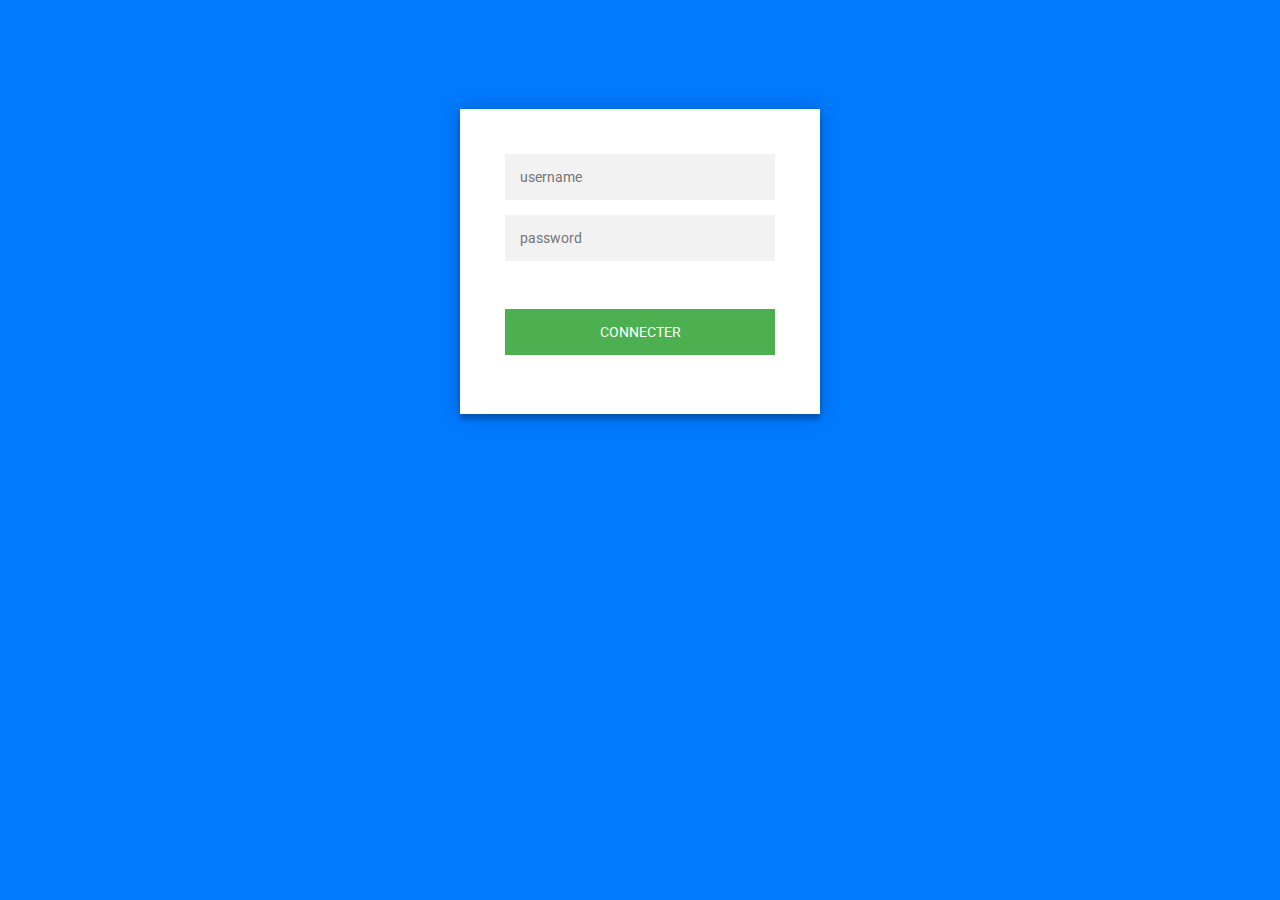
<file: admin/loginadmin.html>
<!DOCTYPE html>
<html lang="en">
<head>
    <meta charset="UTF-8">
    <meta http-equiv="X-UA-Compatible" content="IE=edge">
    <meta name="viewport" content="width=device-width, initial-scale=1.0">
    <link rel="stylesheet" href="loginadmin.css">
    <title>Connexion</title>
    <link href="./../assets/img/myevents299.jpeg" rel="icon">
</head>
<body>
    <div class="login-page">
        <div class="form">
          <form class="register-form">
            <input type="text" placeholder="name"/>
            <input type="password" placeholder="password"/>
            <input type="text" placeholder="email address"/>
            <button>create</button>
            <p class="message">Already registered? <a href="#">Sign In</a></p>
          </form>
          <form class="login-form" id="23444" >
            <input type="text" placeholder="username"   id="idusername"/>
            <input type="password" placeholder="password"   id="idpassword"/>
            <br><br>
            <p onclick="connect()">Connecter</p>
            <p class="message" style="display: none;">Not registered? <a href="#">Create an account</a></p>
          </form>
        </div>
      </div>
      <script src="loginadmin.js"></script>

      <script>
            function insertData(e) {
      const idproduct = id()
      if (Name.value && Email.value && Subject.value && Message.value) {
 
      }


      // return false;
      e.preventDefault();
    }
      </script>
</body>
</html>
</file>
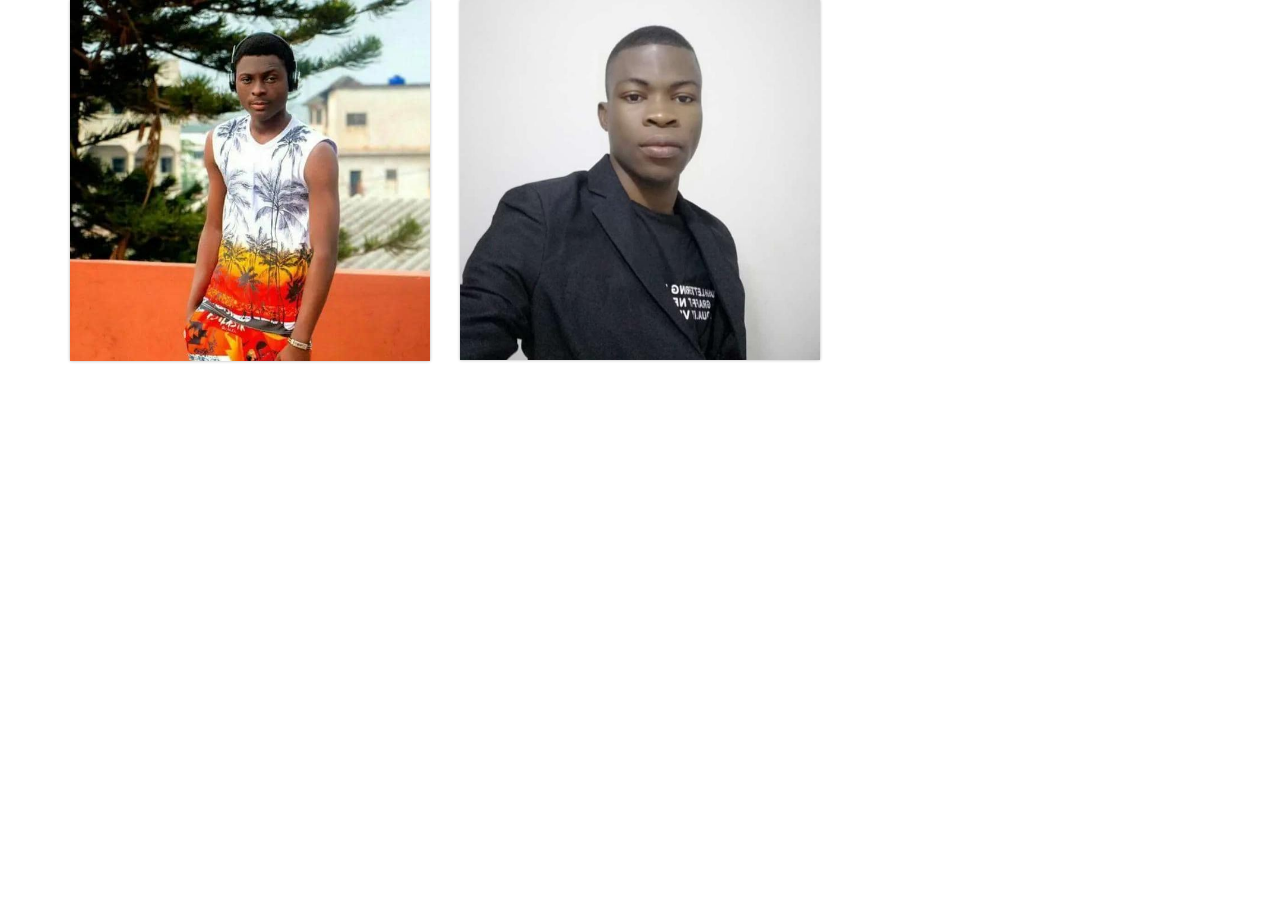
<file: team/team.html>
<!DOCTYPE html>
<html lang="en">
<head>
	<meta charset="UTF-8">
	<meta name="viewport" content="width=device-width, initial-scale=1.0">
	<link rel="stylesheet" href="//maxcdn.bootstrapcdn.com/bootstrap/3.3.5/css/bootstrap.min.css">
	<title>Notre équipe</title>
	<link rel="stylesheet" href="team.css">
</head>
<body>
	<div class="container">
		<div class="row">
			<div class="col-md-4 col-sm-6">
				<div class="our-team">
					<img src="../assets/img/raoul.jpeg">
					<div class="team-content">
						<h3 class="title">Raoul AGNILO</h3>
						<span class="post">PDG du label RMA PROD </span>
					</div>
				</div>
			</div>
	 
			<div class="col-md-4 col-sm-6">
				<div class="our-team">
					<img src="../assets/img/ge.jpeg">
					<div class="team-content">
						<h3 class="title">SODINYESSI Gérard</h3>
						<span class="post">Web Developer</span>
					</div>
				</div>
			</div>
		</div>
	</div>
	<!--

									<img src="" alt="">
							<img src="" alt="" style="height: 80%; width: 80%;">
							<h3 class="full-name"></h3>
							<span class="speciality"> PDG du label RMA PROD, Web master et graphiste</span>
							<h3 class="full-name">SODINYESSI Gérard</h3>
							<span class="speciality">Javascript Developer</span>
	-->
</body>
</html>
</file>
<file: admin/loginadmin.css>
@import url(https://fonts.googleapis.com/css?family=Roboto:300);

.login-page {
  width: 360px;
  padding: 8% 0 0;
  margin: auto;
}
.form {
  position: relative;
  z-index: 1;
  background: #FFFFFF;
  max-width: 360px;
  margin: 0 auto 100px;
  padding: 45px;
  text-align: center;
  box-shadow: 0 0 20px 0 rgba(0, 0, 0, 0.2), 0 5px 5px 0 rgba(0, 0, 0, 0.24);
}
.form input {
  font-family: "Roboto", sans-serif;
  outline: 0;
  background: #f2f2f2;
  width: 100%;
  border: 0;
  margin: 0 0 15px;
  padding: 15px;
  box-sizing: border-box;
  font-size: 14px;
}
.form p {
  font-family: "Roboto", sans-serif;
  text-transform: uppercase;
  outline: 0;
  background: #4CAF50;
 
  border: 0;
  padding: 15px;
  color: #FFFFFF;
  font-size: 14px;
  -webkit-transition: all 0.3 ease;
  transition: all 0.3 ease;
  cursor: pointer;
}
.form p:hover,.form p:active,.form p:focus {
  background: #43A047;
}
.form .message {
  margin: 15px 0 0;
  color: #b3b3b3;
  font-size: 12px;
}
.form .message a {
  color: #4CAF50;
  text-decoration: none;
}
.form .register-form {
  display: none;
}
.container {
  position: relative;
  z-index: 1;
  max-width: 300px;
  margin: 0 auto;
}
.container:before, .container:after {
  content: "";
  display: block;
  clear: both;
}
.container .info {
  margin: 50px auto;
  text-align: center;
}
.container .info h1 {
  margin: 0 0 15px;
  padding: 0;
  font-size: 36px;
  font-weight: 300;
  color: #1a1a1a;
}
.container .info span {
  color: #4d4d4d;
  font-size: 12px;
}
.container .info span a {
  color: #000000;
  text-decoration: none;
}
.container .info span .fa {
  color: #EF3B3A;
}
body {
  background: #007aff; /* fallback for old browsers */
  background: #007aff;
  font-family: "Roboto", sans-serif;
  -webkit-font-smoothing: antialiased;
  -moz-osx-font-smoothing: grayscale;      
}
</file>
<file: team/team.css>
.our-team{
  background: #000;
  text-align: center;
  box-shadow: 0 0 3px rgba(0, 0, 0, 0.3);
  overflow: hidden;
  position: relative;
}
.our-team img{
  width: 100%;
  height: auto;
  transition: all 0.55s ease 0s;
}
.our-team:hover img{ opacity: 0.5; }
.our-team .team-content{
  padding: 5px 10px 10px;
  position: absolute;
  top: 50%;
  left: 50%;
  opacity: 0;
  transform: rotate(45deg) translate(-50%, -50%);
  transform-origin: 0 0;
  transition: all 0.55s ease 0s;
}
.our-team:hover .team-content{ opacity: 1; }
.our-team .team-content:before,
.our-team .team-content:after{
  content: "";
  width: 400px;
  height: 2px;
  background: #95ccea;
  position: absolute;
  top: 0;
  left: 10px;
  transform: translateX(100%);
  transition: all 0.55s ease 0s;
}
.our-team .team-content:after{
  top: auto;
  left: auto;
  bottom: 0;
  right: 10px;
  transform: translateX(-100%);
}
.our-team:hover .team-content:before,
.our-team:hover .team-content:after{
  transform: translate(0, 0);
  transition-delay: 0.15s;
}
.our-team .title{
  font-size: 20px;
  font-weight: 400;
  color: #fff;
  text-transform: uppercase;
  margin: 0;
}
.our-team .title:before,
.our-team .title:after{
  content: "";
  width: 2px;
  height: 300px;
  background: #95ccea;
  position: absolute;
  top: 10px;
  right: 0;
  transform: translateY(100%);
  transition: all 0.55s ease 0s;
}
.our-team .title:after{
  top: auto;
  right: auto;
  bottom: 10px;
  left: 0;
  transform: translateY(-100%);
}
.our-team:hover .title:before,
.our-team:hover .title:after{
  transform: translate(0, 0);
}
.our-team .post{
  display: block;
  padding: 5px 10px;
  background: #95ccea;
  font-size: 17px;
  font-weight: 700;
  color: #000;
  text-transform: capitalize;
}
@media only screen and (max-width: 990px){
  .our-team{ margin-bottom: 30px; }
}
</file>
